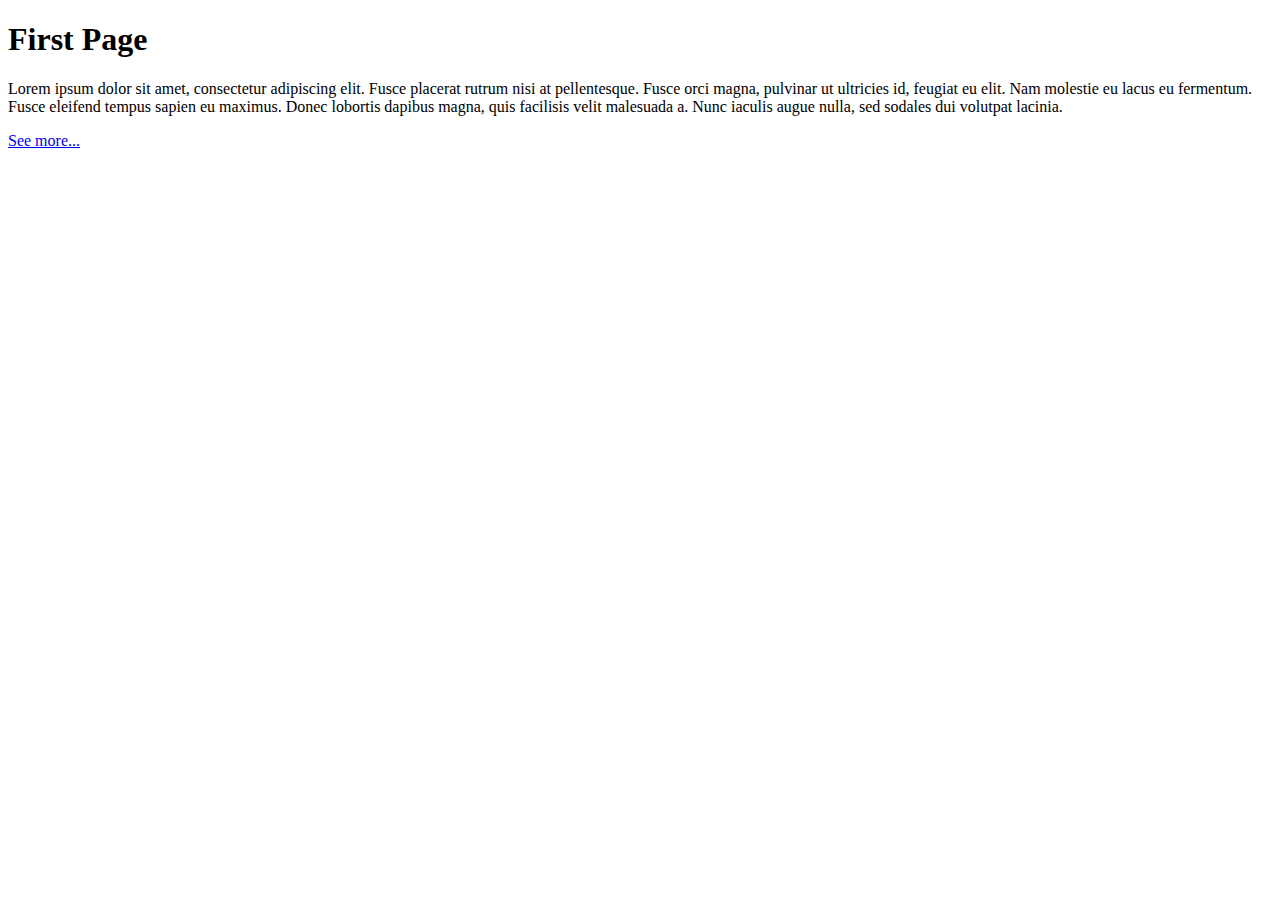
<file: src2/urls/templates/index.html>
<!DOCTYPE html>
<html>
    <head>
        <title>My Website!</title>
    </head>
    <body>
        <h1>First Page</h1>

        <p>
            Lorem ipsum dolor sit amet, consectetur adipiscing elit. Fusce placerat rutrum nisi at pellentesque. Fusce orci magna, pulvinar ut ultricies id, feugiat eu elit. Nam molestie eu lacus eu fermentum. Fusce eleifend tempus sapien eu maximus. Donec lobortis dapibus magna, quis facilisis velit malesuada a. Nunc iaculis augue nulla, sed sodales dui volutpat lacinia.
        </p>

        <a href="{{ url_for('more') }}">See more...</a>
    </body>
</html>
</file>
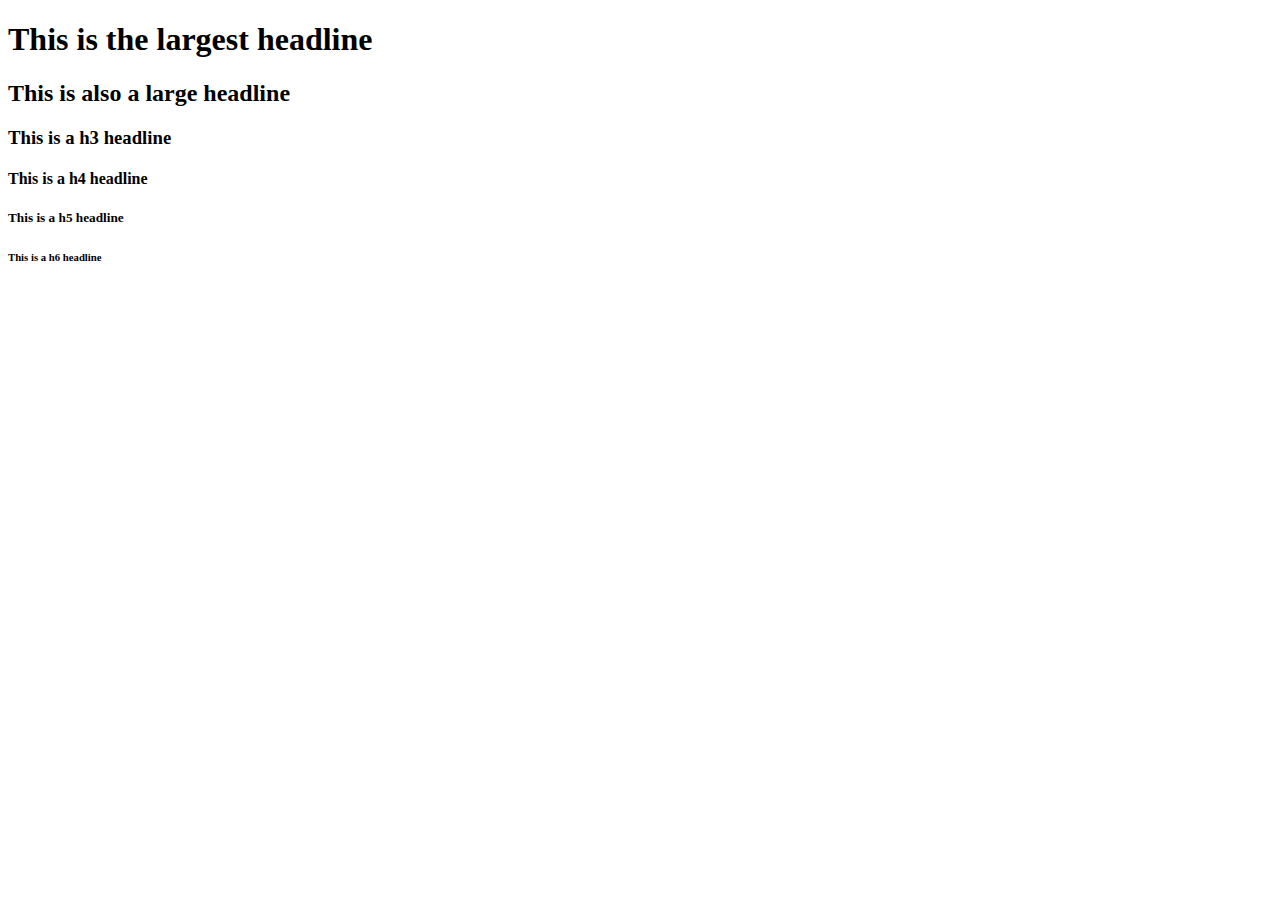
<file: project0/headings.html>
<!DOCTYPE html>
<html>
    <head>
         <title>My Web Page!</title>
    </head>
    <body>
         <h1>This is the largest headline</h1>
         <h2>This is also a large headline</h2>
         <h3>This is a h3 headline</h3>
         <h4>This is a h4 headline</h4>
         <h5>This is a h5 headline</h5>
         <h6>This is a h6 headline</h6>
    </body>
</html>
</file>
